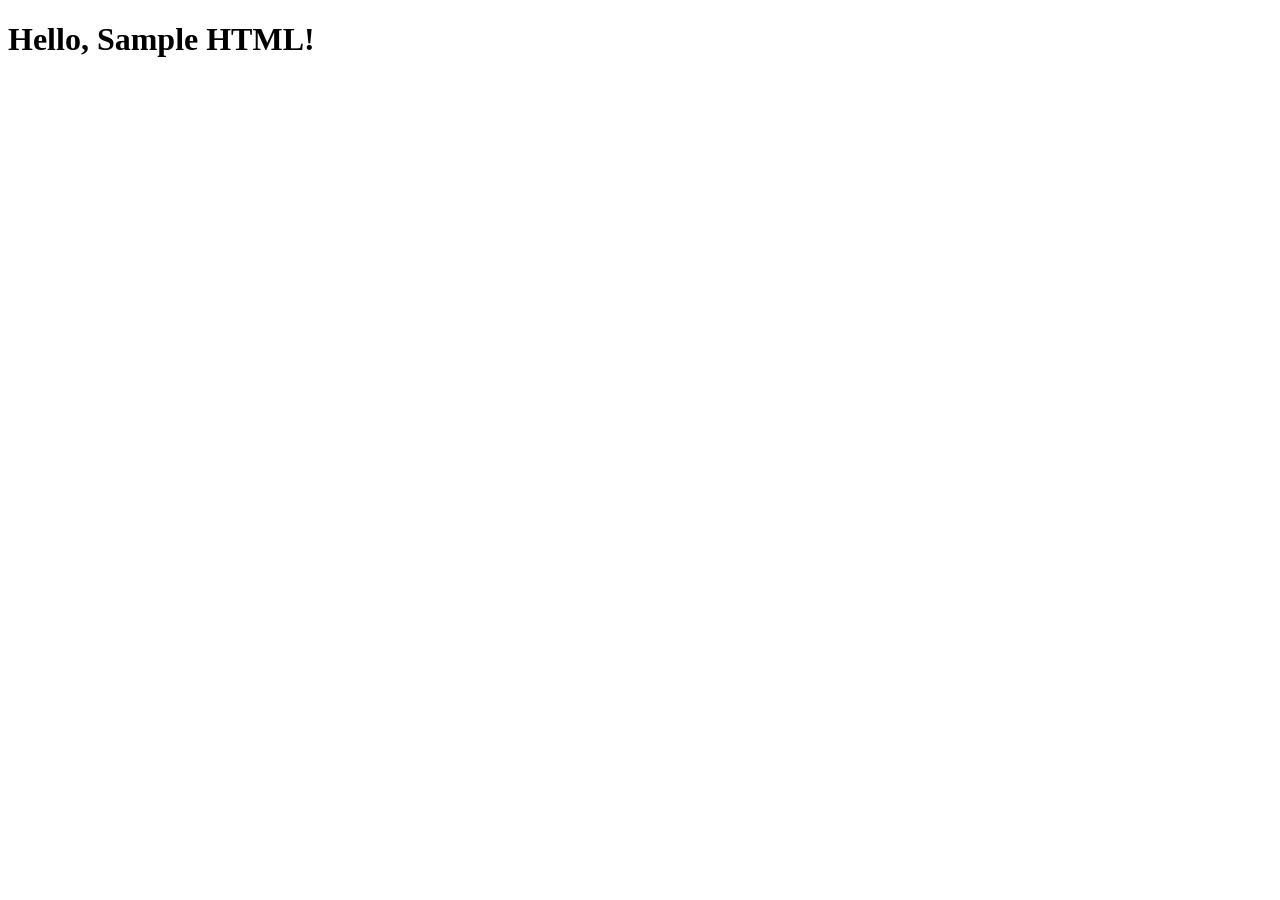
<file: __sample__/index.html>
<!DOCTYPE html>
<html>
  <head>
    <title>sample code</title>
    <link rel="stylesheet" href="styles.css">
  </head>
  <body>
    <h1>Hello, Sample HTML!</h1>
    <script src="main.js"></script>
  </body>
</html>
</file>
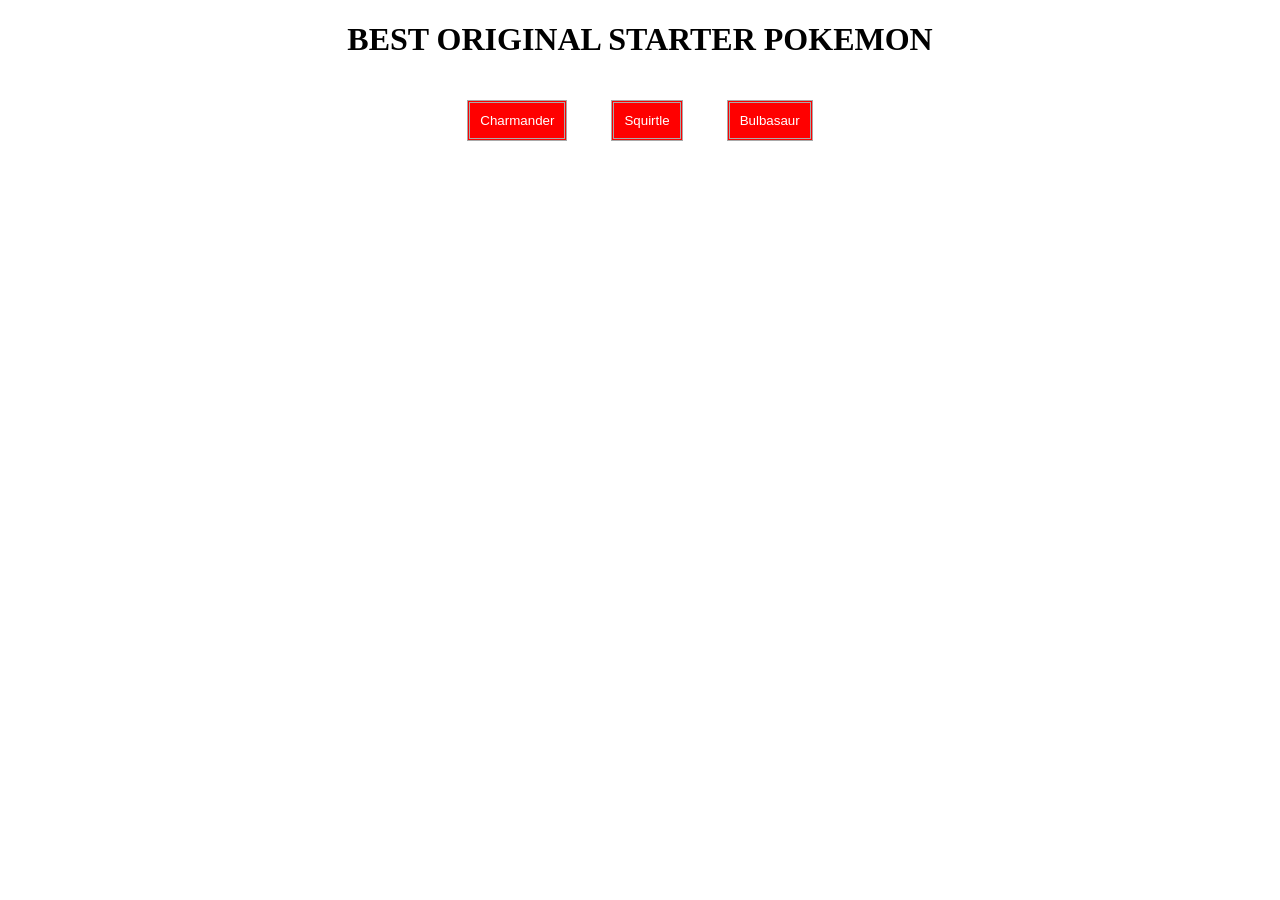
<file: prep-css-box-model/index.html>
<!DOCTYPE html>
<html lang="en">
<head>
  <meta charset="UTF-8">
  <meta name="viewport" content="width=device-width, initial-scale=1.0">
  <title>CSS Box Model</title>
  <link rel="stylesheet" href="style.css">
</head>
<body>
  <h1>BEST ORIGINAL STARTER POKEMON</h1>
  <div>
    <button>Charmander</button>
    <button>Squirtle</button>
    <button>Bulbasaur</button>
  </div>
</body>
</html>
</file>
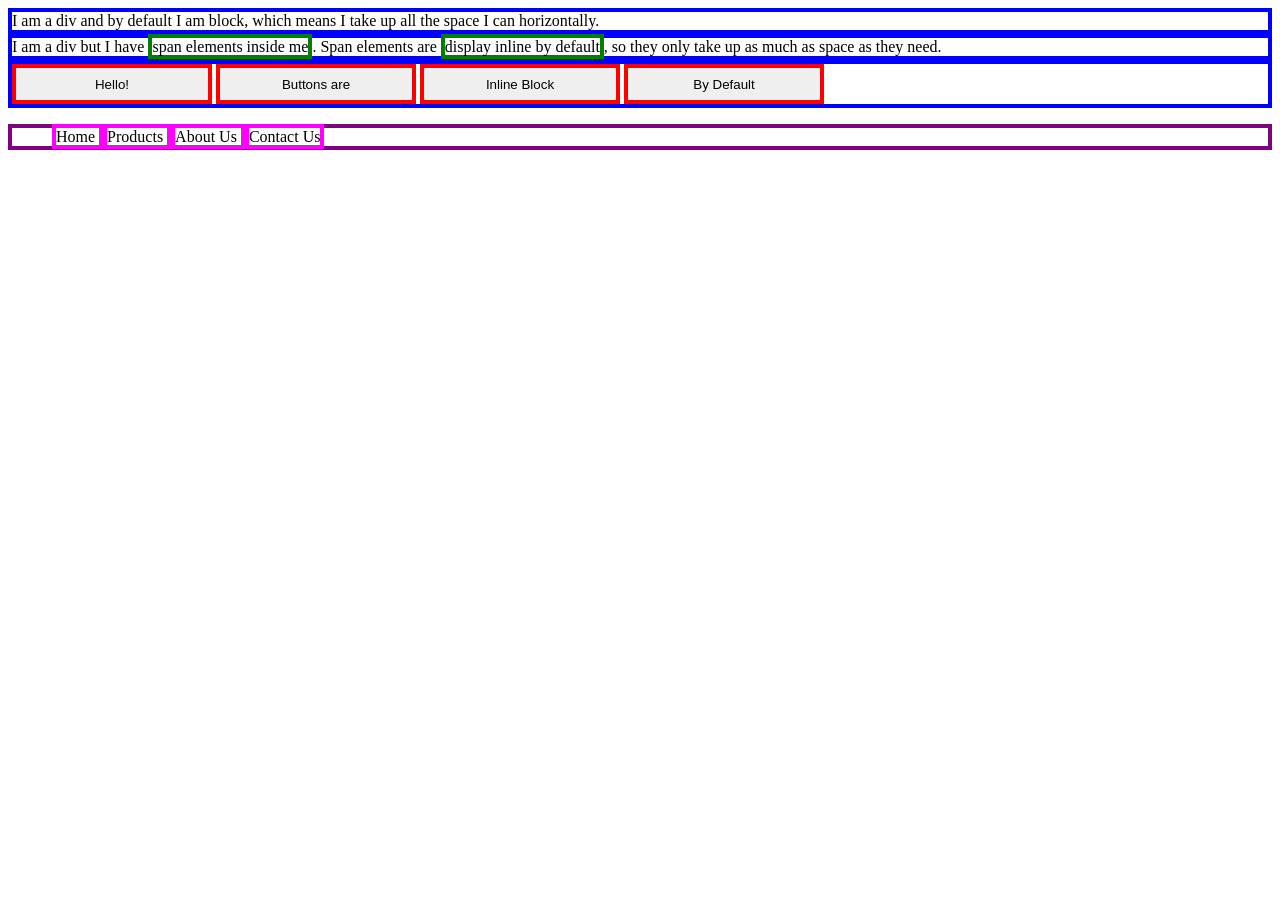
<file: prep-css-display/index.html>
<!DOCTYPE html>
<html lang="en">

<head>
  <meta charset="UTF-8">
  <meta name="viewport" content="width=device-width, initial-scale=1.0">
  <meta http-equiv="X-UA-Compatible" content="ie=edge">
  <title>CSS Display Properties</title>
  <style>
    div {
      border: 4px solid blue;
    }
    span {
      border: 4px solid green;
      height: 100px;
      width: 100px;
    }
    button {
      border: 4px solid red;
      height: 40px;
      width: 200px;
    }
    ul {
      border: 4px solid purple;
    }
    li {
      border: 4px solid magenta;
      display: inline;
    }

  </style>
</head>

<body>
  <div>I am a div and by default I am block, which means I take up all the space I can horizontally.</div>
  <div>
    I am a div but I have <span>span elements inside me</span>.
  Span elements are <span>display inline by default</span>,
  so they only take up as much as space as they need.
  </div>
  <div>
    <button>Hello!</button>
    <button>Buttons are</button>
    <button>Inline Block</button>
    <button>By Default</button>
  </div>
  <ul>
    <li>
      Home
    </li>
    <li>
      Products
    </li>
    <li>
      About Us
    </li>
    <li>
      Contact Us
    </li>
  </ul>
</body>

</html>
</file>
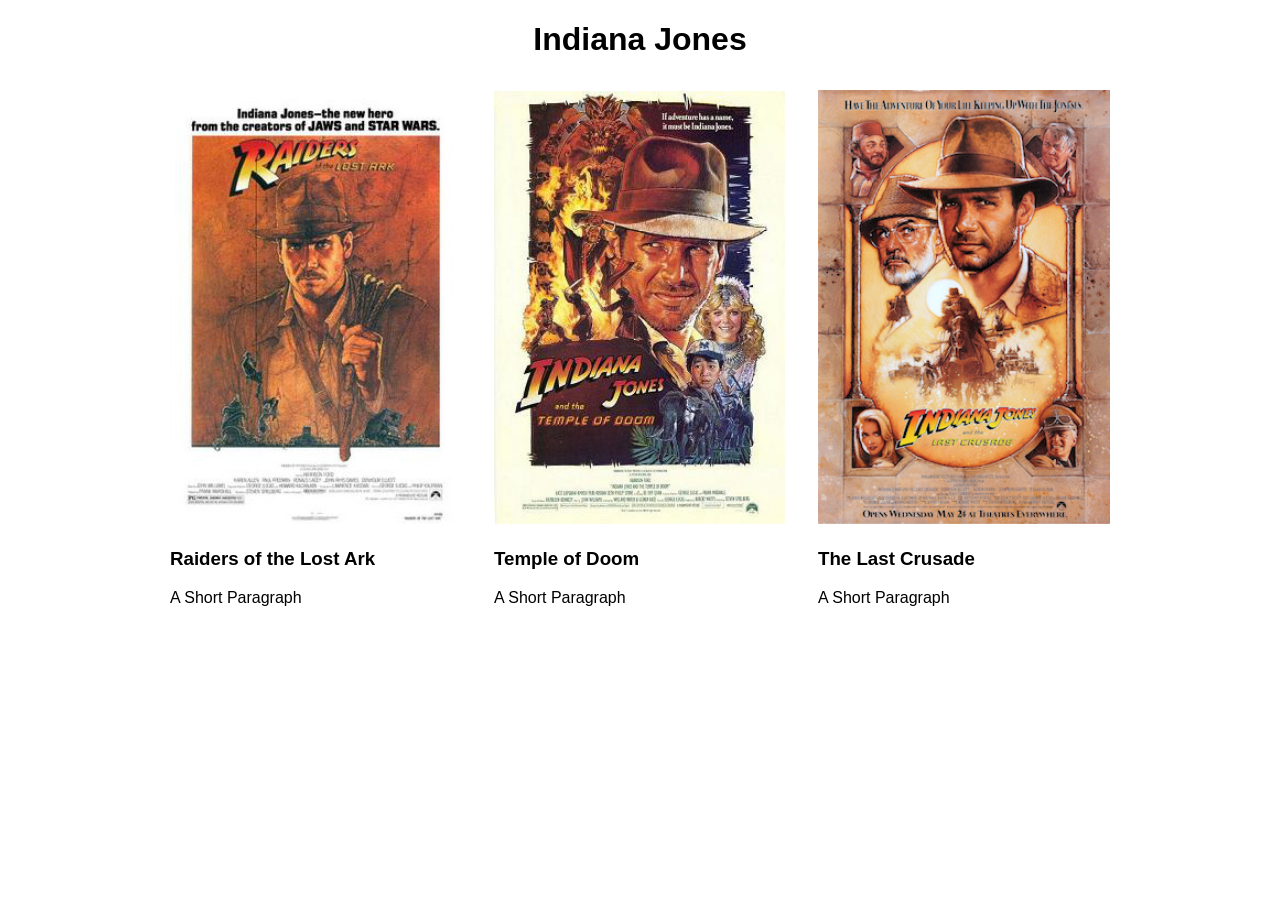
<file: prep-css-layout-classes/index.html>
<!DOCTYPE html>
<html lang="en">

<head>
  <meta charset="UTF-8">
  <meta name="viewport" content="width=device-width, initial-scale=1.0">
  <meta http-equiv="X-UA-Compatible" content="ie=edge">
  <title>CSS Layout Classes</title>
  <link rel="stylesheet" href="reset.css">
  <style>
    /* stylelint-disable block-no-empty */
    body {
      font-family: sans-serif;
    }

    h1 {
      text-align: center;
    }
    .container {
      max-width: 992px;
      margin: auto;
    }
    .row {
      width: 100%;
      display: flex;
      padding: 10px;
    }
    .column {
      flex-basis: calc(100% / 3);
      padding-left: 16px;
      padding-right: 16px;
    }
    img {
      width: 100%;
    }
  </style>
</head>
<body>
  <h1>Indiana Jones</h1>
  <div class="container" >
    <div class="row">

      <div class="column">
        <img src="images/raiders.jpg">
        <h3>Raiders of the Lost Ark</h3>
        <p>A Short Paragraph</p>
      </div>
      <div class="column">
        <img src="images/temple.jpg" >
        <h3>Temple of Doom</h3>
        <p>A Short Paragraph</p>
      </div>
      <div class="column">
        <img src="images/crusade.jpg" >
        <h3>The Last Crusade</h3>
        <p>A Short Paragraph</p>
      </div>
    </div>
  </div>
</body>
</html>
</file>
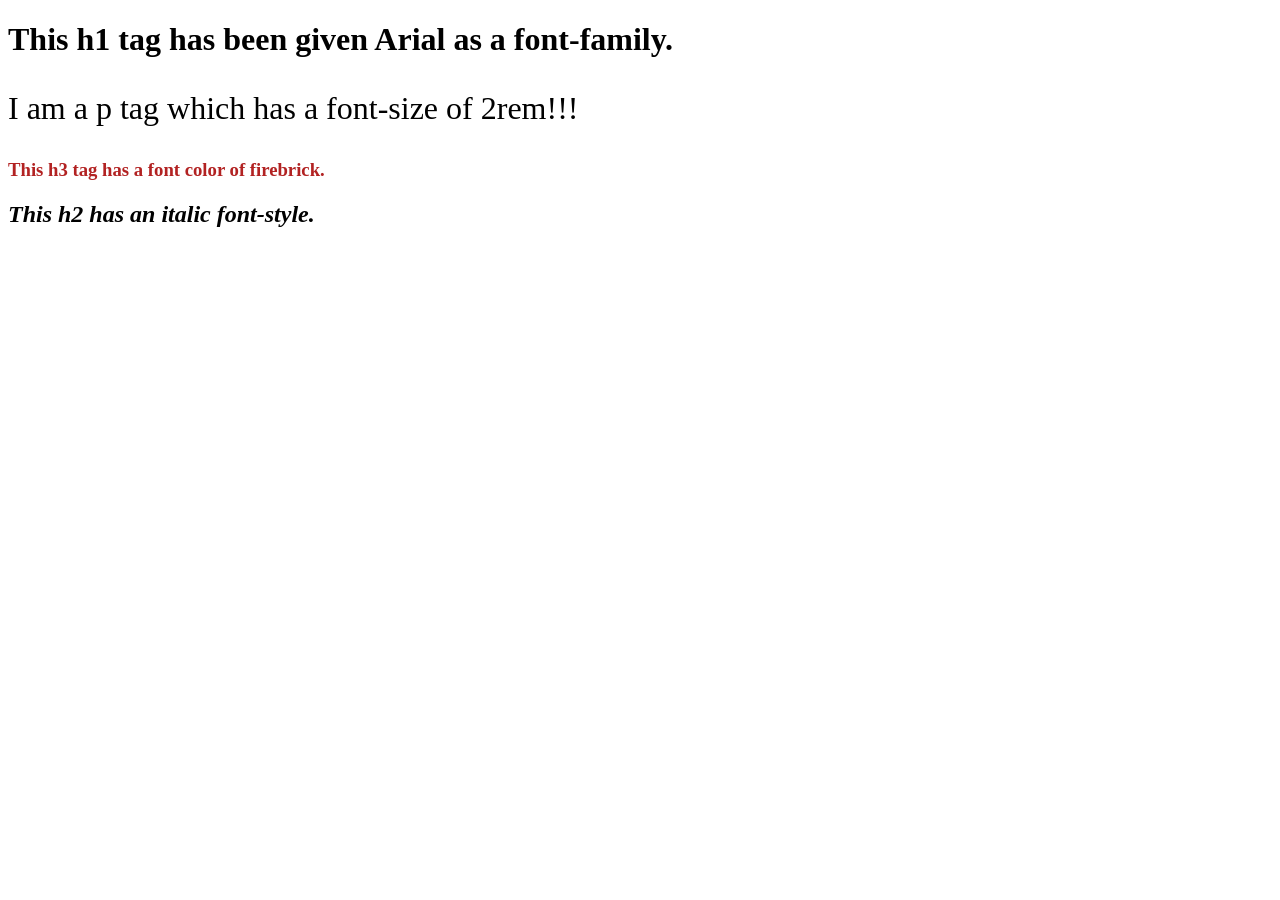
<file: prep-css-syntax/index.html>
<!DOCTYPE html>
<html lang="en">
<head>
  <style>
p {
  font-size: 2rem;
}
h3 {
  color: firebrick;
}
h2 {
  font-style: italic;
}
  </style>
  <meta charset="UTF-8">
  <meta name="viewport" content="width=device-width, initial-scale=1.0">
  <title>CSS Syntax</title>
</head>
<body>
  <h1>This h1 tag has been given Arial as a font-family.</h1>
  <p>I am a p tag which has a font-size of 2rem!!!</p>
  <h3>This h3 tag has a font color of firebrick.</h3>
  <h2>This h2 has an italic font-style.</h2>
</body>
</html>
</file>
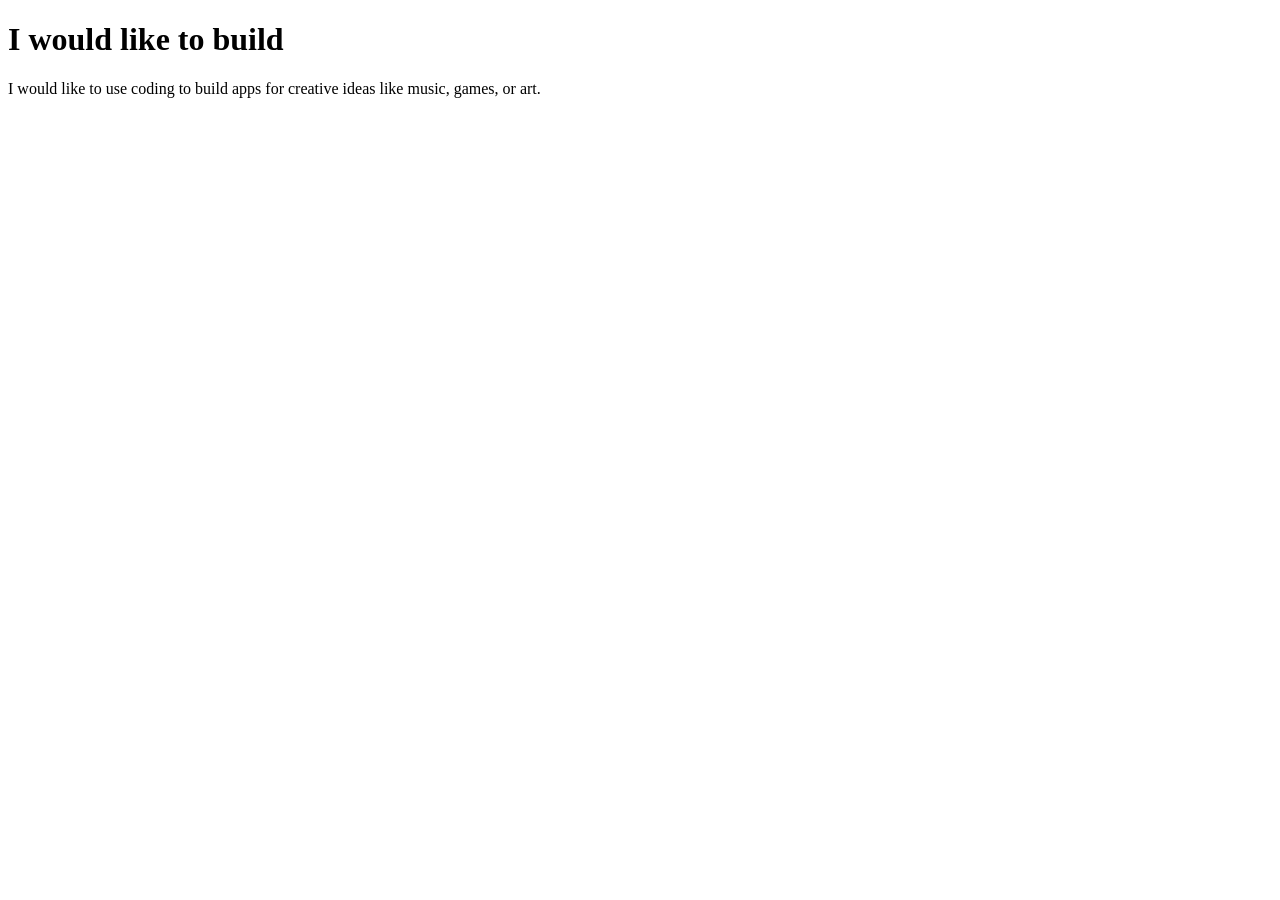
<file: prep-example/index.html>
<!DOCTYPE html>
<html>
<head>
  <title>prep-example</title>
</head>
<body>
  <h1>I would like to build</h1>
  <p>
    <!-- write your app ideas here 👇 -->
    I would like to use coding to build apps for creative ideas
like music, games, or art.


  </p>
</body>
</html>
</file>
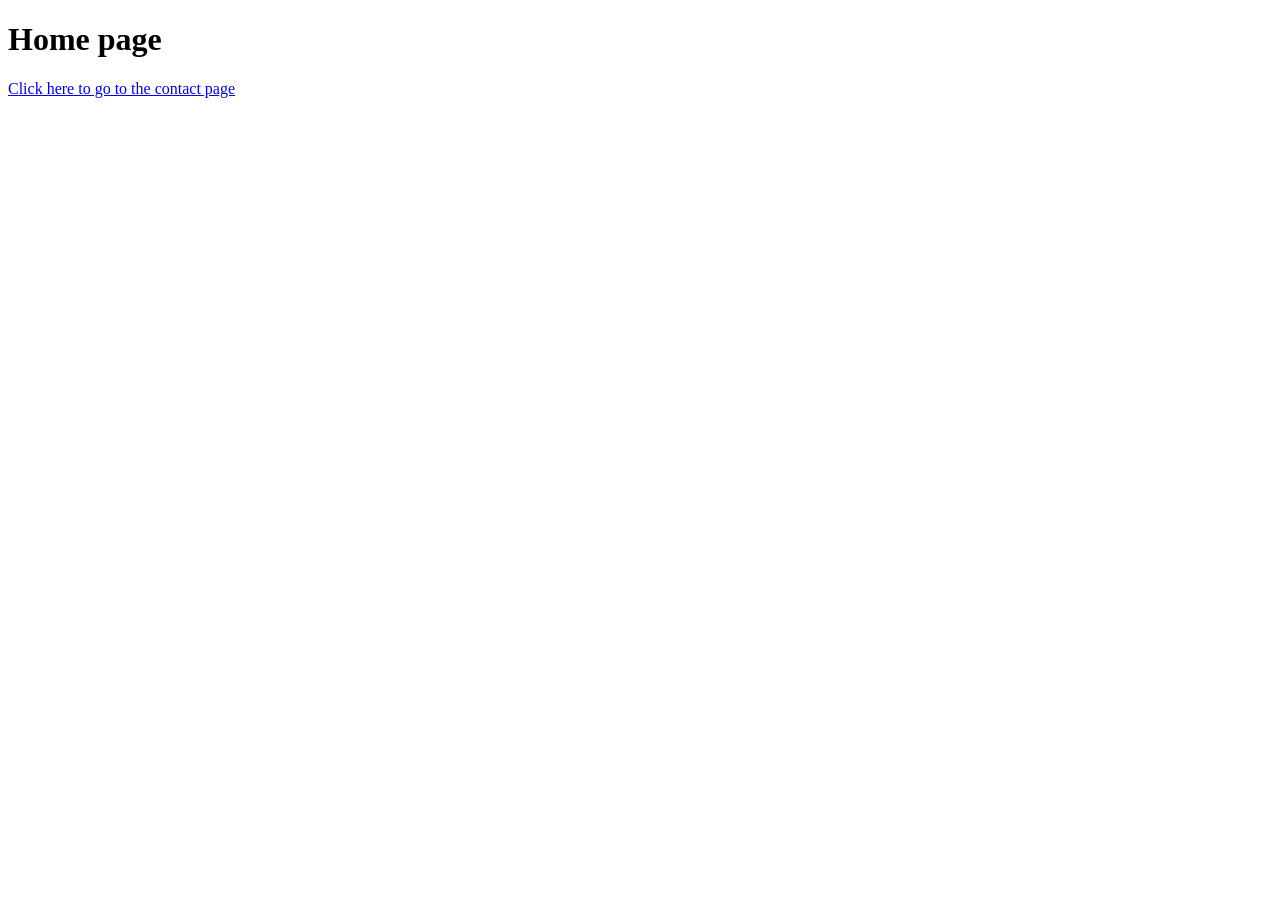
<file: prep-html-links/index.html>
<!DOCTYPE html>
<html lang="en">
<head>
  <meta charset="UTF-8">
  <meta name="viewport" content="width=device-width, initial-scale=1.0">
  <title>Home Page</title>
</head>
<body>
  <h1>Home page</h1>
  <div><a href="../prep-html-links/contact-us/contact-us.html">Click here to go to the contact page</a></div>
</body>
</html>
</file>
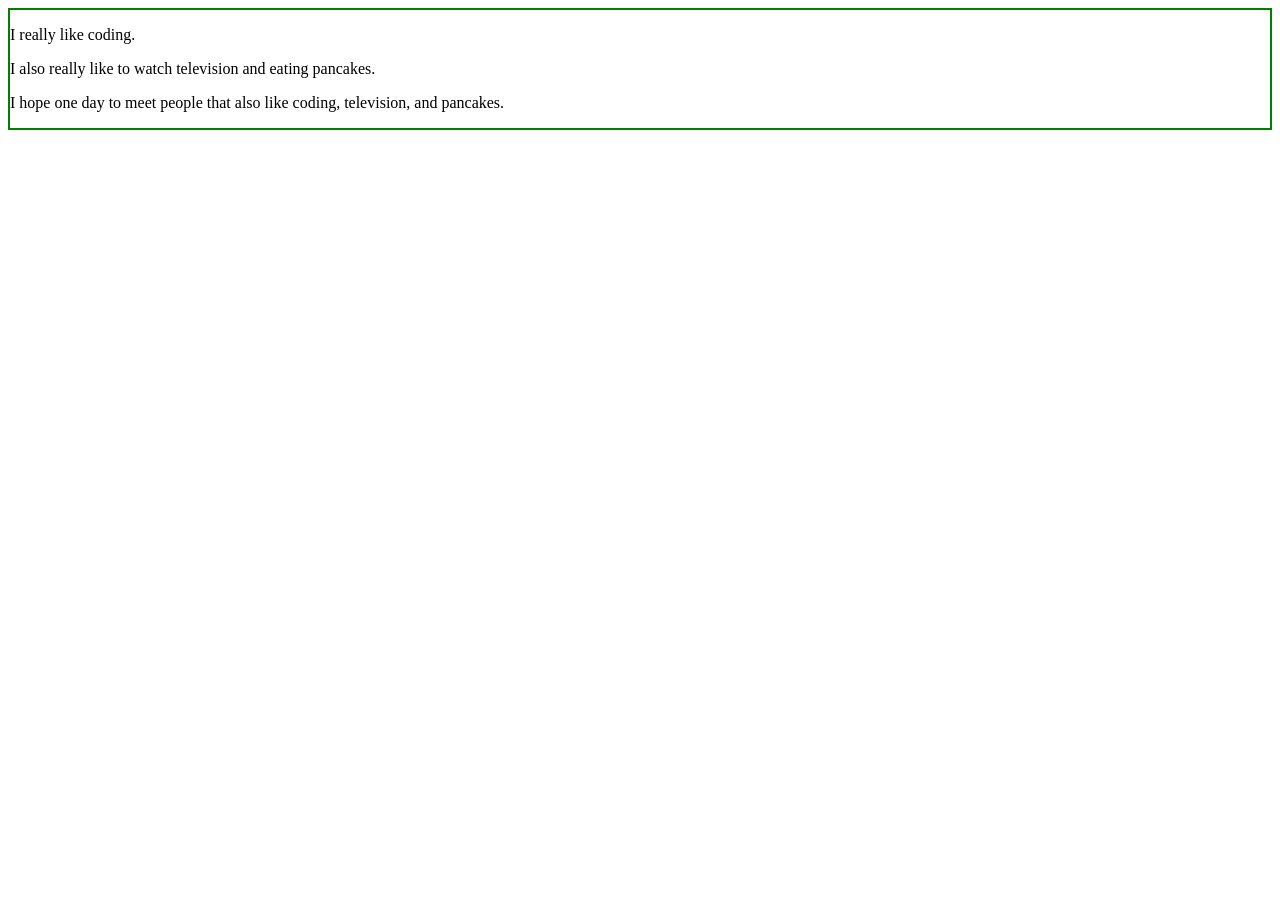
<file: prep-javascript-dom-manipulation/index.html>
<!DOCTYPE html>
<html lang="en">

<head>
  <meta charset="UTF-8">
  <meta name="viewport" content="width=device-width, initial-scale=1.0">
  <title>JavaScript DOM Manipulation</title>
  <style>
    #container {
      border: 2px solid green;
    }
  </style>
</head>

<body>
  <div id="container">
    <p class="first-paragraph">
      I really like coding.
    </p>
    <p class="second-paragraph">

    </p>
    <p class="third-paragraph">

    </p>
  </div>
  <script>
    // Your code here
    var $secondParagraph = document.querySelector('.second-paragraph');
    console.log($secondParagraph);
    $secondParagraph.textContent = 'I also really like to watch television and eating pancakes.';

    var $thirdParagraph = document.querySelector('.third-paragraph');
    console.log($thirdParagraph);
    $thirdParagraph.textContent = 'I hope one day to meet people that also like coding, television, and pancakes.';
  </script>
</body>

</html>
</file>
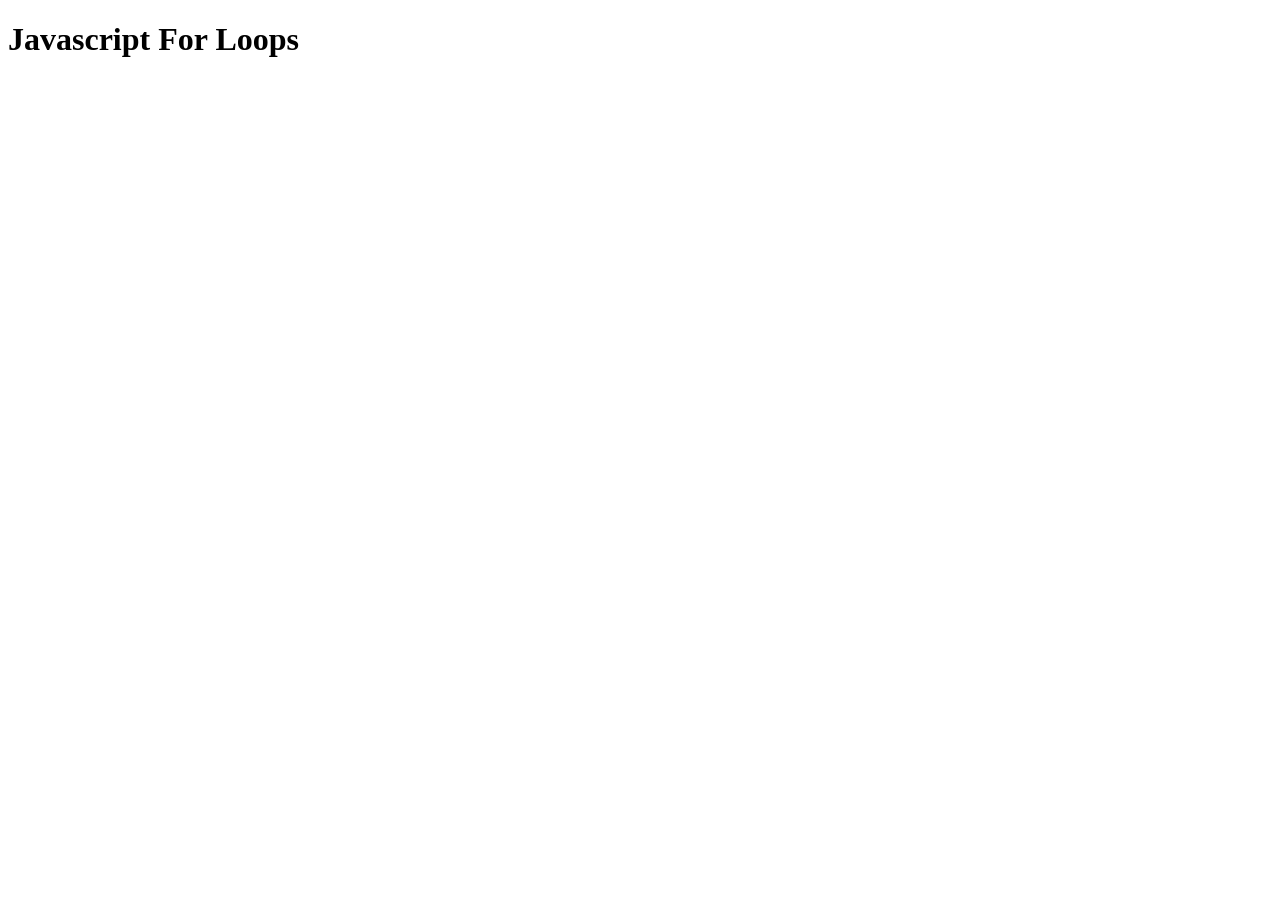
<file: prep-javascript-for-loops/index.html>
<!DOCTYPE html>
<html lang="en">

<head>
  <meta charset="UTF-8">
  <meta name="viewport" content="width=device-width, initial-scale=1.0">
  <title>Javascript For Loops</title>
</head>

<body>
  <h1>Javascript For Loops</h1>
  <script src="main.js"></script>
</body>

</html>
</file>
<file: __sample__/styles.css>
.example {
  text-align: center;
}
</file>
<file: prep-css-box-model/style.css>
body {
  text-align: center;
}

button {
  background-color: red;
  color: white;

  /* 👇 YOUR CODE HERE 👇 */
  margin: 20px;
  padding: 10px;
  border: 3px double darkgrey;
}
</file>
